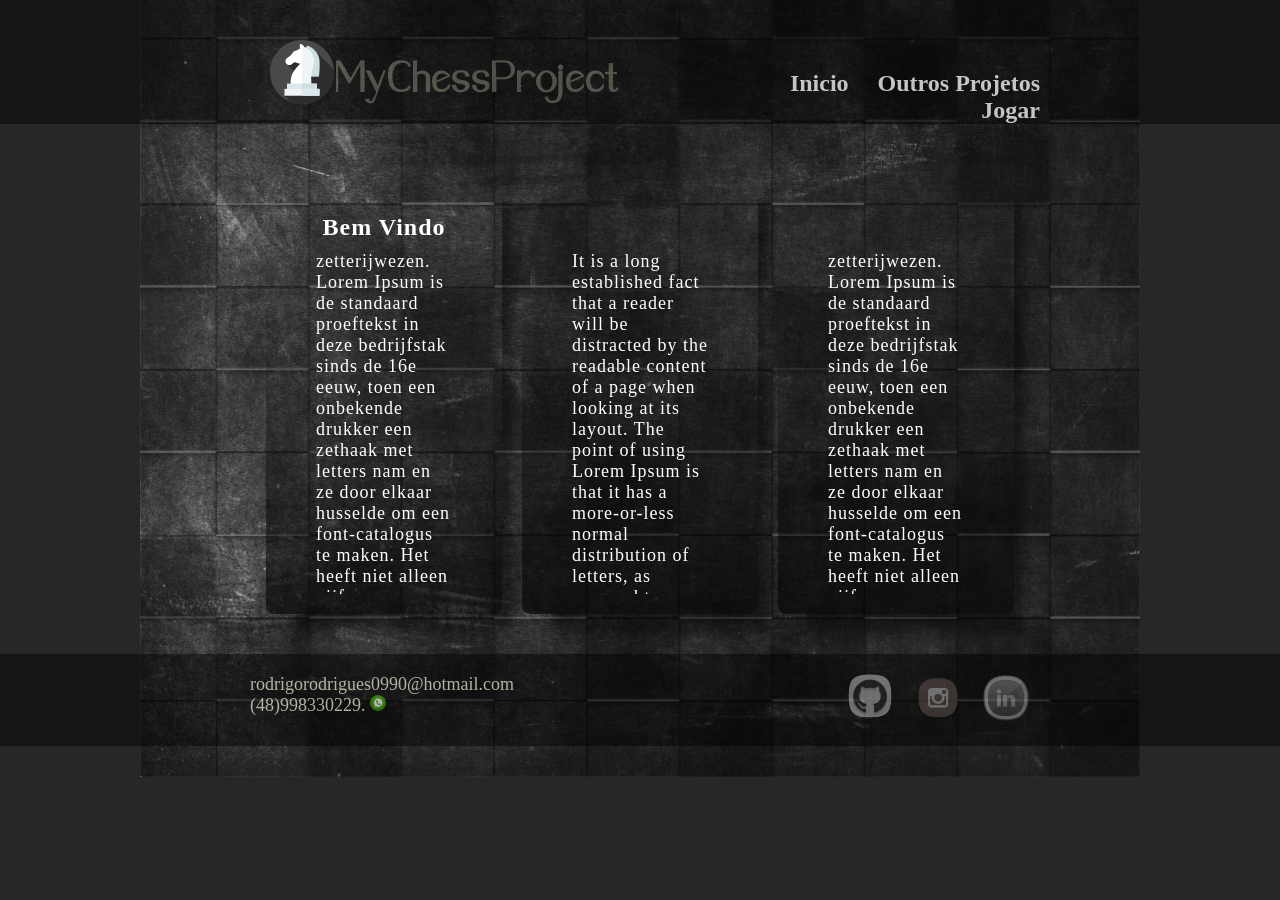
<file: index.html>
<!DOCTYPE html>
<html lang="pt-br">

<head>
    <meta charset="UTF-8">
    <meta http-equiv="X-UA-Compatible" content="IE=edge">
    <meta name="viewport" content="width=device-width, initial-scale=1.0">
    <link rel="stylesheet" href="css/style.css">
    <title>MyChessProject</title>
    <!--titulo da aba-->

    <!--imagem favicon-->
    <link rel="shortcut icon" href="img/horse.png" type="image/x-icon">
    <script src="javaScript/animações.js"></script>
</head>

<body>

    <!--cabeçalho-->
    <header>
        <div class="center">

            <!--logo-->
            <div class="logo">
                <a href="index.html">
                    <img src="img/horse.png" alt="logo">
                </a>
            </div>

            <!--titulo-->
            <div class="titulo">MyChessProject</div>

            <!--menu-->
            <div class="menu">
                <a href="index.html">Inicio</a>
                <a href="outrosProjetos.html">Outros Projetos</a>
                <a href="jogar.html">Jogar</a>
            </div>
        </div>
    </header>


    <!--conteúdo principal-->
    <section class="info">

        <div class="card">

            <h2>Bem Vindo</h2>

            <p class="texto">zetterijwezen. Lorem Ipsum is de standaard proeftekst in deze bedrijfstak sinds de 16e eeuw, toen een onbekende drukker een zethaak met letters nam en ze door elkaar husselde om een font-catalogus te maken. Het heeft niet alleen vijf eeuwen
                overleefd maar is ook, vrijwel onveranderd, overgenomen in elektronische letterzetting. Het is in de jaren '60 populair geworden met de introductie van Letraset vellen met Lorem Ipsum
            </p>

        </div>
        <div class="card">

            <h2 style="visibility:hidden"> #####</h2>
            <!--esse titulo é só para alinhar os textos nos cards , por enquanto-->

            <p class="texto">It is a long established fact that a reader will be distracted by the readable content of a page when looking at its layout. The point of using Lorem Ipsum is that it has a more-or-less normal distribution of letters, as opposed to using 'Content
                here, content here', making it look like readable English. Many desktop publishing packages and web page editors now use Lorem Ipsum as their default model text, and a search for 'lorem ipsum' will uncover many web sites still in their
                infancy.
            </p>

        </div>
        <div class="card">

            <h2 style="visibility:hidden">######</h2>
            <!--esse titulo é só para alinhar os textos nos cards , por enquanto-->

            <p class="texto">zetterijwezen. Lorem Ipsum is de standaard proeftekst in deze bedrijfstak sinds de 16e eeuw, toen een onbekende drukker een zethaak met letters nam en ze door elkaar husselde om een font-catalogus te maken. Het heeft niet alleen vijf eeuwen
                overleefd maar is ook, vrijwel onveranderd, overgenomen in elektronische letterzetting. Het is in de jaren '60 populair geworden met de introductie van Letraset vellen met Lorem Ipsum passages en meer recentelijk door desktop publishing
            </p>

        </div>
    </section>
    <!--fim do conteudo-->

    <!--rodapé-->
    <footer>
        <div class="email">
            <p>rodrigorodrigues0990@hotmail.com <br> (48)998330229.
                <img src="img/whatsapp-icon.png" alt="whatsapp-icon">
            </p>
        </div>
        <div class="divIcons">
            <div class="contatoIcon">
                <a href="https://github.com/RodriGo-0990" target="blank"> <img src="img/github-icon.png" alt="github-icon" title="Github"></a>
            </div>
            <div class="contatoIcon">
                <a href="https://www.instagram.com/rodrigorodrigues0990/" target="blank"> <img src="img/Instagram-icon.png" alt="Instagram-icon" title="Instagram"></a>
            </div>
            <div class="contatoIcon">
                <a href="https://www.linkedin.com/in/rodrigo-rodrigues-7478491b3/" target="blank"> <img src="img/Linkedin-icon.png" alt="Linkedin-icon" title="Linkedin"></a>

            </div>
        </div>
    </footer>
    <!--rodapé-->






</body>

</html>
</file>
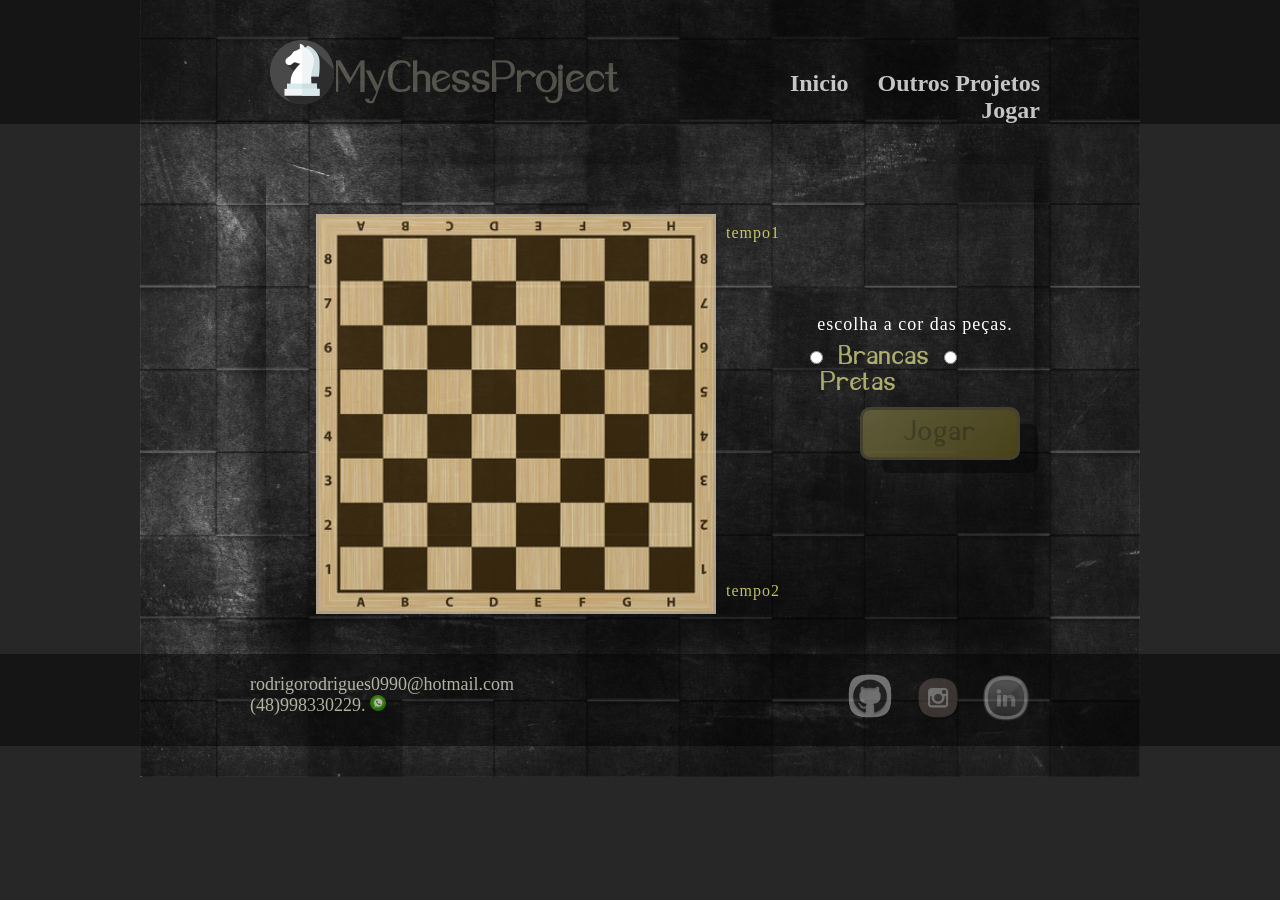
<file: jogar.html>
<!DOCTYPE html>
<html lang="pt-br">

<head>
    <meta charset="UTF-8">
    <meta http-equiv="X-UA-Compatible" content="IE=edge">
    <meta name="viewport" content="width=device-width, initial-scale=1.0">
    <link rel="stylesheet" href="css/style.css">
    <title>MyChessProject</title>
    <!--titulo da aba-->

    <!--imagem favicon-->
    <link rel="shortcut icon" href="img/horse.png" type="image/x-icon">

</head>

<body onload="desabilitarPlay()">

    <!--cabeçalho-->
    <header>
        <div class="center">

            <!--logo-->
            <div class="logo">
                <a href="index.html">
                    <img src="img/horse.png" alt="logo">
                </a>
            </div>

            <!--titulo-->
            <div class="titulo">MyChessProject</div>

            <!--menu-->
            <div class="menu">
                <a href="index.html">Inicio</a>
                <a href="outrosProjetos.html">Outros Projetos</a>
                <a href="#">Jogar</a>
            </div>
        </div>
    </header>


    <!--conteúdo principal-->
    <section class="info">

        <div class="screen">

            <div style="display: none;">
                <!--peças negras-->
                <img src="img/peças_negras/Black_Bishop.ico" class="pieces" id="blackBishop">
                <img src="img/peças_negras/black_Knight.ico" class="pieces" id="blackKnight">
                <img src="img/peças_negras/black_Castle.ico" class="pieces" id="blackCastle">
                <img src="img/peças_negras/King.ico" class="pieces" id="blackking">
                <img src="img/peças_negras/Queen.ico" class="pieces" id="blackQueen">
                <img src="img/peças_negras/black_Pone.ico" class="pieces" id="blackPone">

                <!--peças brancas-->
                <img src="img/peças_brancas/white_Bishop.ico" class="pieces" id="whiteBishop">
                <img src="img/peças_brancas/white_Knight.ico" class="pieces" id="whiteKnight">
                <img src="img/peças_brancas/white_Castle.ico" class="pieces" id="whiteCastle">
                <img src="img/peças_brancas/white_King.ico" class="pieces" id="whiteking">
                <img src="img/peças_brancas/White_Queen.ico" class="pieces" id="whiteQueen">
                <img src="img/peças_brancas/white_Pone.ico" class="pieces" id="whitePone">
            </div>

            <canvas class="canvas" id="canvas"></canvas>
            <div class="time">
                <div>
                    <p class="tempo" id="tempo1">tempo1</p>
                </div>
                <div>
                    <p class="tempo" id="tempo2">tempo2</p>
                </div>
            </div>

            <div class="options">

                <p id="vez"> escolha a cor das peças. </p>
                <input class="input" type="radio" id="brancas" name="opcao" onclick="escolherCor(this.id)">
                <label>Brancas</label>
                <input class="input" type="radio" id="negras" name="opcao" onclick="escolherCor(this.id)">
                <label>Pretas</label>

                <input type="button" class="play" id="play" value="Jogar" onclick="play()">
            </div>

    </section>
    <!--fim do conteudo-->

    <!--rodapé-->
    <footer>
        <div class="email">
            <p>rodrigorodrigues0990@hotmail.com <br> <a href="https://wa.me/5548998330229" target="blank">(48)998330229.
                    <img src="img/whatsapp-icon.png" alt="whatsapp-icon">
            </p>
        </div>
        <div class="divIcons">
            <div class="contatoIcon">
                <a href="https://github.com/RodriGo-0990" target="blank"> <img src="img/github-icon.png"
                        alt="github-icon" title="Github"></a>
            </div>
            <div class="contatoIcon">
                <a href="https://www.instagram.com/rodrigo_rodrigues0990/" target="blank"> <img
                        src="img/Instagram-icon.png" alt="instagram-icon" title="Instagram"></a>
            </div>
            <div class="contatoIcon">
                <a href="https://www.linkedin.com/in/rodrigo-rodrigues-7478491b3/" target="blank"> <img
                        src="img/Linkedin-icon.png" alt="linkedin-icon" title="Linkedin"></a>
            </div>
        </div>
    </footer>
    <!--rodapé-->




    <script src="javaScript/animações.js"></script>

</body>

</html>
</file>
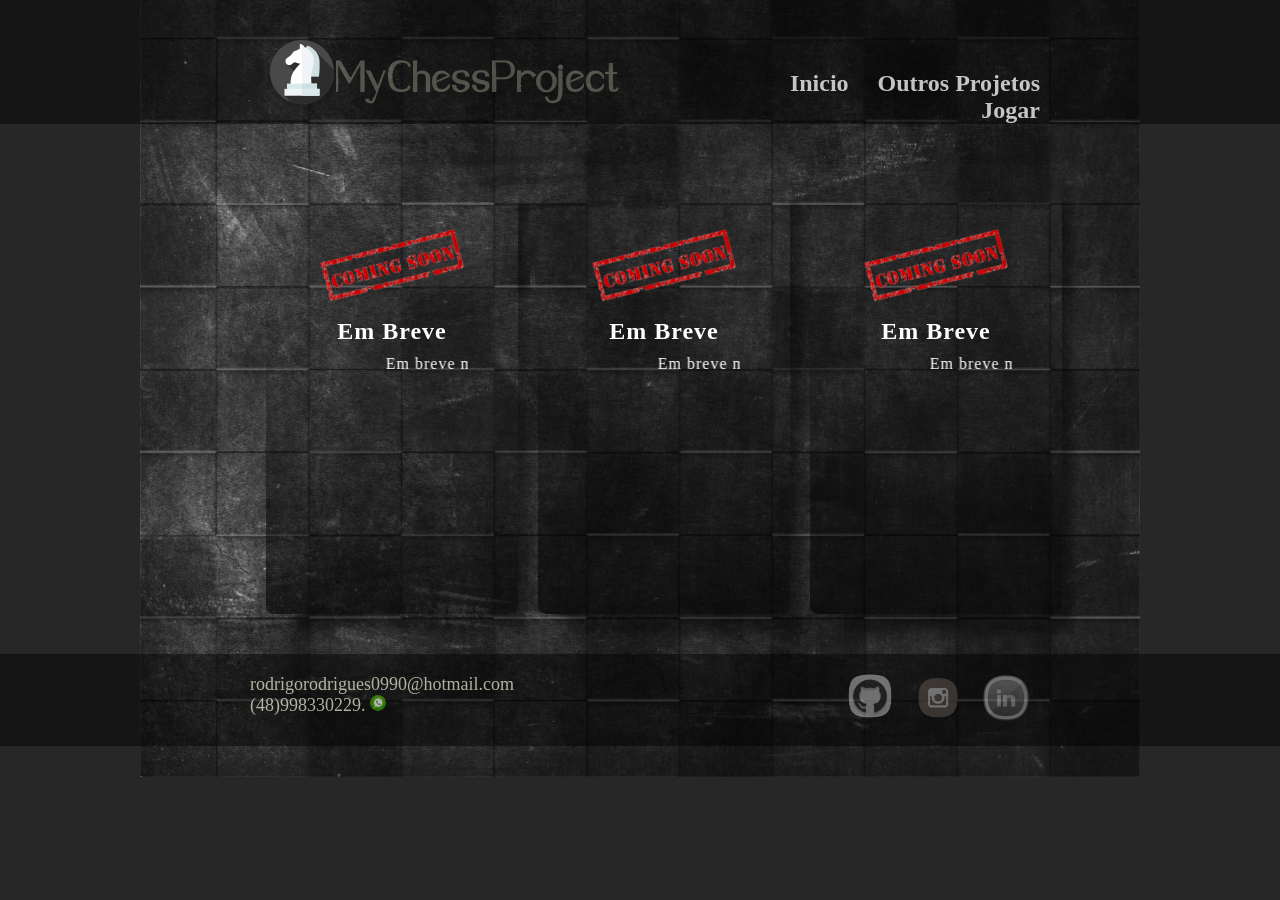
<file: outrosProjetos.html>
<!DOCTYPE html>
<html lang="pt-br">

<head>
    <meta charset="UTF-8">
    <meta http-equiv="X-UA-Compatible" content="IE=edge">
    <meta name="viewport" content="width=device-width, initial-scale=1.0">
    <link rel="stylesheet" href="css/style.css">
    <title>MyChessProject</title>
    <!--titulo da aba-->

    <!--imagem favicon-->
    <link rel="shortcut icon" href="img/horse.png" type="image/x-icon">
    <script src="javaScript/animações.js"></script>
</head>

<body>

    <!--cabeçalho-->
    <header>
        <div class="center">

            <!--logo-->
            <div class="logo">
                <a href="index.html">
                    <img src="img/horse.png" alt="logo">
                </a>
            </div>

            <!--titulo-->
            <div class="titulo">MyChessProject</div>

            <!--menu-->
            <div class="menu">
                <a href="index.html">Inicio</a>
                <a href="outrosProjetos.html">Outros Projetos</a>
                <a href="jogar.html">Jogar</a>
            </div>
        </div>
    </header>


    <!--conteúdo principal-->
    <section class="info">

        <div class="card">
            <img src="img/commingsoon.png" alt="embreve">
            <h2>Em Breve</h2>
            <nav>
                <marquee class="marquee" direction:up>
                    <p>Em breve mais projetos</p>
                </marquee>
            </nav>
        </div>

        <div class="card">
            <img src="img/commingsoon.png" alt="embreve">
            <h2>Em Breve</h2>
            <nav>
                <marquee class="marquee" direction:up>
                    <p>Em breve mais projetos</p>
                </marquee>
            </nav>
        </div>

        <div class="card">
            <img src="img/commingsoon.png" alt="embreve">
            <h2>Em Breve</h2>
            <nav>
                <marquee>
                    <p>Em breve mais projetos</p>
                </marquee>
            </nav>
        </div>
    </section>
    <!--fim do conteudo-->

    <!--rodapé-->
    <footer>
        <div class="contactMe">

        </div>
        <div class="email">
            <p>rodrigorodrigues0990@hotmail.com <br> (48)998330229.
                <img src="img/whatsapp-icon.png" alt="whatsapp-icon">
            </p>
        </div>
        <div class="divIcons">
            <div class="contatoIcon">
                <a href="https://github.com/RodriGo-0990" target="blank"> <img src="img/github-icon.png" alt="github-icon" title="Github"></a>
            </div>
            <div class="contatoIcon">
                <a href="https://www.instagram.com/rodrigorodrigues0990/" target="blank"> <img src="img/Instagram-icon.png" alt="Instagram-icon" title="Instagram"></a>
            </div>
            <div class="contatoIcon">
                <a href="https://www.linkedin.com/in/rodrigo-rodrigues-7478491b3/" target="blank"> <img src="img/Linkedin-icon.png" alt="linkedin-icon" title="Linkedin"></a>
            </div>
        </div>
    </footer>
    <!--rodapé-->






</body>

</html>
</file>
<file: css/style.css>
@charset "UTF-8";
* {
    margin: 0;
    padding: 0;
    box-sizing: border-box;
    font-family: Impact, 'Arial Narrow Bold'
}

@font-face {
    font-family: 'fontface';
    src: url(../michigan_5/Michigan.ttf) format("opentype");
}

:root {
    --gradient: linear-gradient( 
        -40deg, 
       
        #443d0fda , 
        #bcbe9686,
        #787254
        );
         
}

body {
    width: 100%;
    height: 100%;
    overflow-y: hidden;
    overflow-x: hidden;
    background-color: rgb(40, 39, 39);
    background-image: url(/img/grunge-checkerboard-texture-background.jpg);
    background-repeat: no-repeat;
    background-position:  center;
    background-size: 1000px 900px;
}

.center {
    display: flex;
    flex-wrap: nowrap;
    max-width: 1500px;
}

header {
    padding: 0 20px 0 0;
    background-color: #00000075;
}

.titulo {
    font-family: "fontface";
    font-weight: bolder;
    color: rgba(238, 233, 211, 0.285);
    font-size: 40px;
    width: 40%;
    padding-right: 100px;
    padding-top: 60px;
    text-align: left;
}

.logo {
    padding-top: 40px;
    padding-left: 270px;
    width: 28%;
}

.menu {
    padding-right: 210px;
    padding-top: 70px;
    width: 80%;
    text-align: right;
}

.menu a {
    color: rgba(255, 255, 255, 0.755);
    text-decoration: none;
    font-size: x-large;
    font-weight: bold;
    margin-right: 10px;
    padding-left: 15px;
}

a:hover {
    color: rgb(97, 97, 100);
    transition: 0.8s;
}

.info {
    margin: 30px auto;
    width: 60%;
    height: 50%;
    display: flex;
    color: white;
    font-size: medium;
    text-align: left;
}

.card h2 {
    padding-bottom: 10px;
    text-align: center;
}

.texto {
    font-size: 18px;
    overflow-wrap: auto;
    overflow-y: scroll;
    width: 100%;
    height: 98%;
}

.texto::-webkit-scrollbar {
    display: none;
    width: 10px;
}

.card {
    padding: 50px;
    width: 300px;
    height: 450px;
    margin: 10px;
    border-bottom-left-radius: 8px;
    border-bottom-right-radius: 8px;
    background-image: linear-gradient(#ffffff03 20%, rgba(0, 0, 0, 0.607));
    letter-spacing: 1px;
    box-shadow: 20px 30px 10px -10px rgba(0, 0, 0, 0.4);
    animation: fadeIn 1.5s;
}
@keyframes fadeIn {
    from {
        opacity: 0;
    }
    to {
        opacity: 1;
    }
}

.card:hover {
    background-image: linear-gradient(#7a797929 20%, rgba(0, 0, 0, 0.607));
}

footer {
    width: 100%;
    position: fixed;
    display:flex;
    padding: 20px 250px;
    background-color: #00000075;
    
}
footer a{
    text-decoration: none;
    color: inherit;
}

.email {
    width: 80%;
    font-size: 18px;
    color: beige;
    opacity: 0.7;
    cursor: pointer;
}

.divIcons {
    display: flex;
}

.contatoIcon {
    padding-left: 20px;
    opacity: 0.4;
}

.contatoIcon :hover {
    opacity: 0.6;
}

.screen {
    display: flex;
    padding: 50px;
    width: 100%;
    height: 450px;
    margin: 10px;
    position: center center;
    border-bottom-left-radius: 8px;
    border-bottom-right-radius: 8px;
    background-image: linear-gradient(#ffffff03 20%, rgba(0, 0, 0, 0.607));
    letter-spacing: 1px;
    box-shadow: 0 30px 25px 10px rgba(0, 0, 0, 0.541);
    animation: fadeIn 1.5s;
}

.canvas {
    background-image: url(/img/border.jpg);
    opacity: 0.8;
    background-size:  cover;
    padding: 20px;
    width: 400px;
    height: 400px;
    border: 3px solid rgba(179, 179, 179, 0.397);
      
}
.pieces {
    transform: rotate(180);
    
}

.tempo {
    margin: 10px;
    margin-bottom: 340px;
    color: rgba(230, 230, 115, 0.829);
}

.options {
    display: inline;
    padding-top: 100px;
    padding-left: 20px;
}

.options p {
    margin-bottom: 10px;
    font-size: 18px;
    text-align: center;
}

.options label {
    color: rgba(235, 235, 144, 0.693);
    font-weight: bold;
    font-size: 24px;
    font-family: "fontface";
    padding: 40px 10px 30px;
}

.input{
    cursor: pointer;
}

.play {
    display: block;
    font-family: "fontface";
    font-weight: bolder;
    font-size: 25px;
    letter-spacing: 2px;
    border: #444131  solid;
    background-image: var(--gradient);
    background-position: right;
    background-size:1200px;
    transition: background-position 0.9s;
    border-radius: 10px;
    box-shadow: 20px 15px 1px -2px rgba(0, 0, 0, 0.401);
    margin-top: 10px;
    margin-left: 50px;
    padding: 10px 40px 10px 40px;
    cursor: pointer;
}

.play:hover {
    background-position: left;
}
</file>
